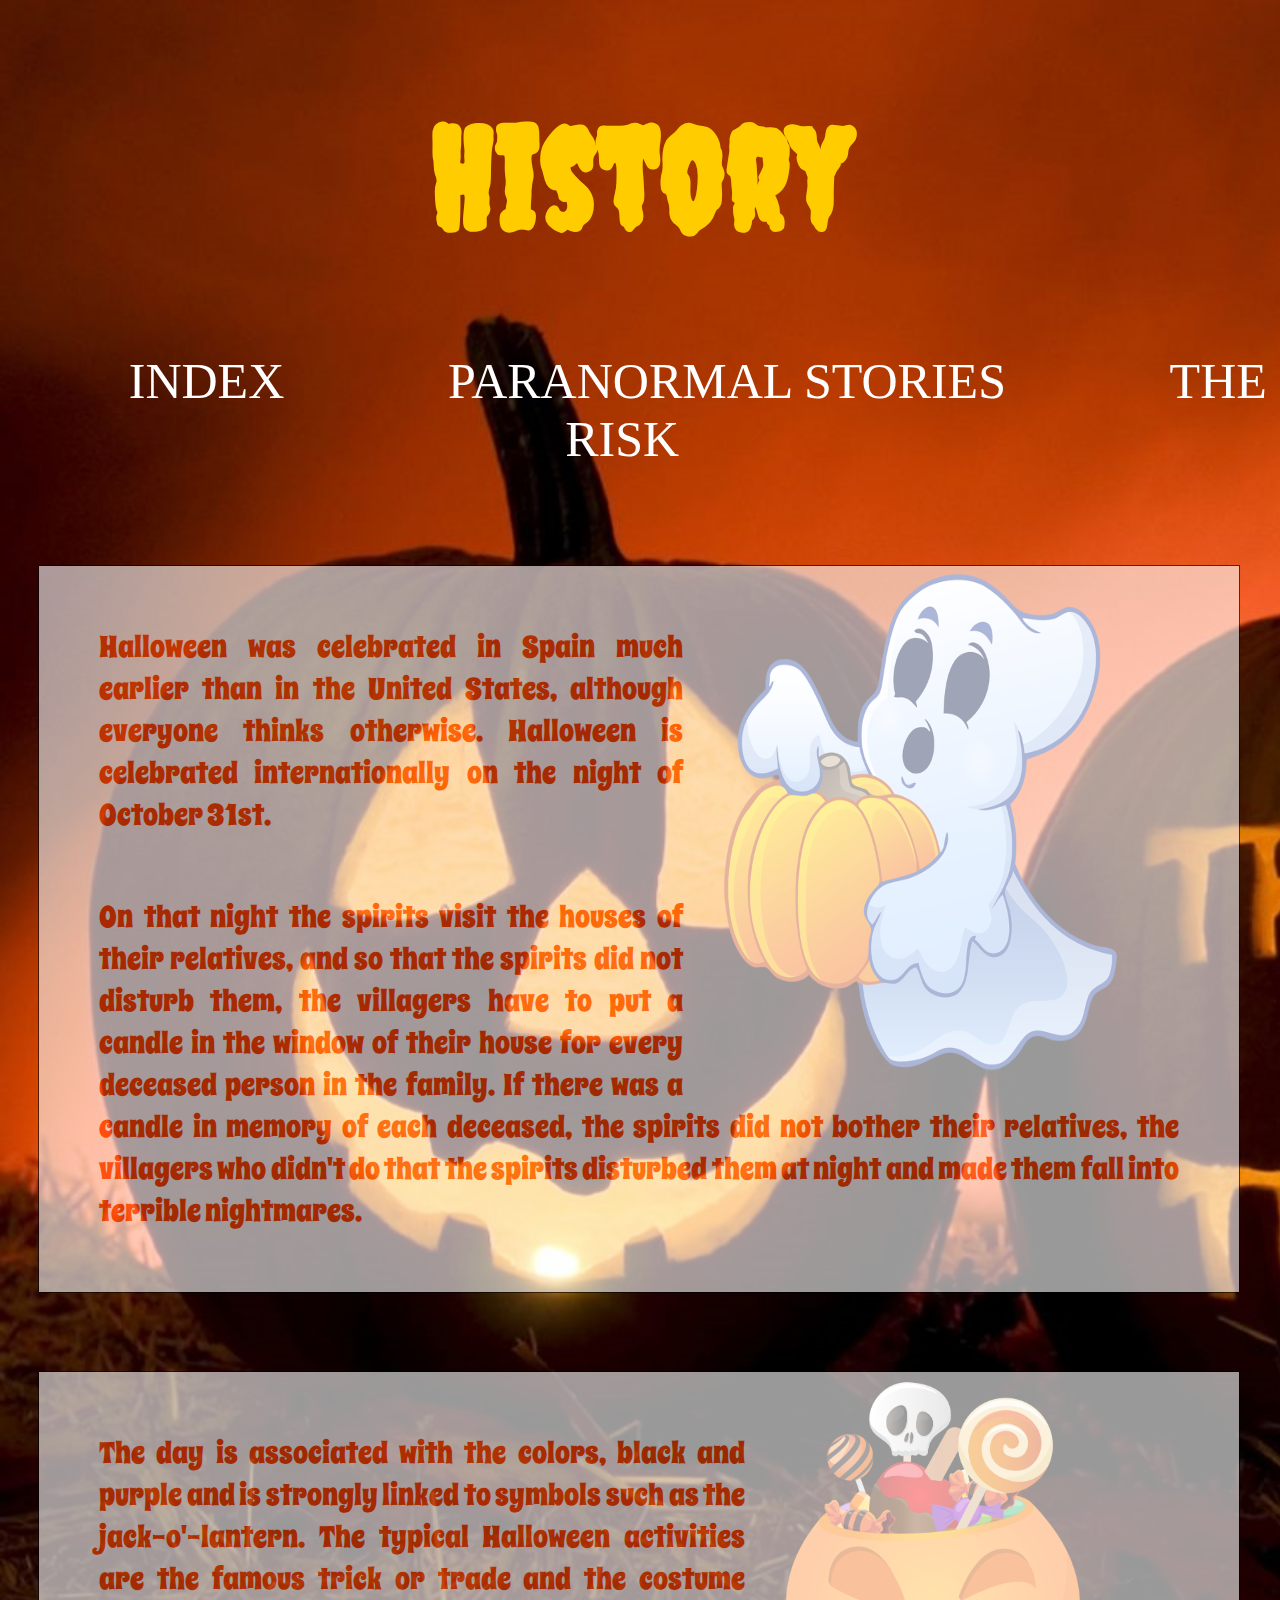
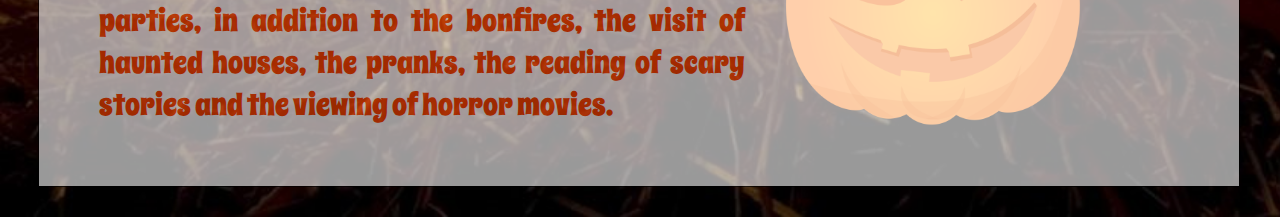
<file: contenido/History.html>
<!DOCTYPE html>
<html lang="en">
<head>
    <title>HISTORY</title>
    <meta name="author" content="Oriol&Raul">
    <meta name="description" content="Halloween History">
    <meta name="keywords" content="Halloween History Terror Paranormal Murders Creepy">
    <meta charset="utf-8">
    <link rel="shortcut icon" href="../imagenes/Calabaza.png">
    <link href="https://fonts.googleapis.com/css?family=Creepster" rel="stylesheet">
    <link href="https://fonts.googleapis.com/css?family=Spicy+Rice" rel="stylesheet">
    <link rel="stylesheet" type="text/css" href="./history.css">
</head>
<!--Mirate lo del float, que nose si esta bien echo, y de paso haz un vistazo a la pagina y cambia lo que veas.-->
<body>
    <header>
        <h1>History</h1>
        <nav>
            <ul>
                <!--Uri, falta poner los links de los otros html-->
                <li><a href="../index.html">INDEX</a></li>
                <li><a href="./PARANORMAL STORIES.html">PARANORMAL STORIES</a></li>
                <li><a href="./TheRisk.html">THE RISK</a></li>
            </ul>
        </nav>
    </header>
    <br>
    <img id="ghost" src="../imagenes/ghost.png">
    <article id="contenido1">
        <p>Halloween was celebrated in Spain much earlier than in the United States, although everyone thinks otherwise. Halloween is celebrated internationally on the night of October 31st.
        <br>
        <p>On that night the spirits visit the houses of their relatives, and so that the spirits did not disturb them, the villagers have to put a candle in the window of their house for every deceased person in the family. If there was a candle in memory of each deceased, the spirits did not bother their relatives, the villagers who didn't do that the spirits disturbed them at night and made them fall into terrible nightmares.</p>
    </article>
    <br>
    <img id="caramelos" src="../imagenes/caramelos.png">
    <article id="contenido2">
        <p>The day is associated with the colors, black and purple and is strongly linked to symbols such as the jack-o'-lantern. The typical Halloween activities are the famous trick or trade and the costume parties, in addition to the bonfires, the visit of haunted houses, the pranks, the reading of scary stories and the viewing of horror movies.</p>
    </article>
</body>
</html>
</file>
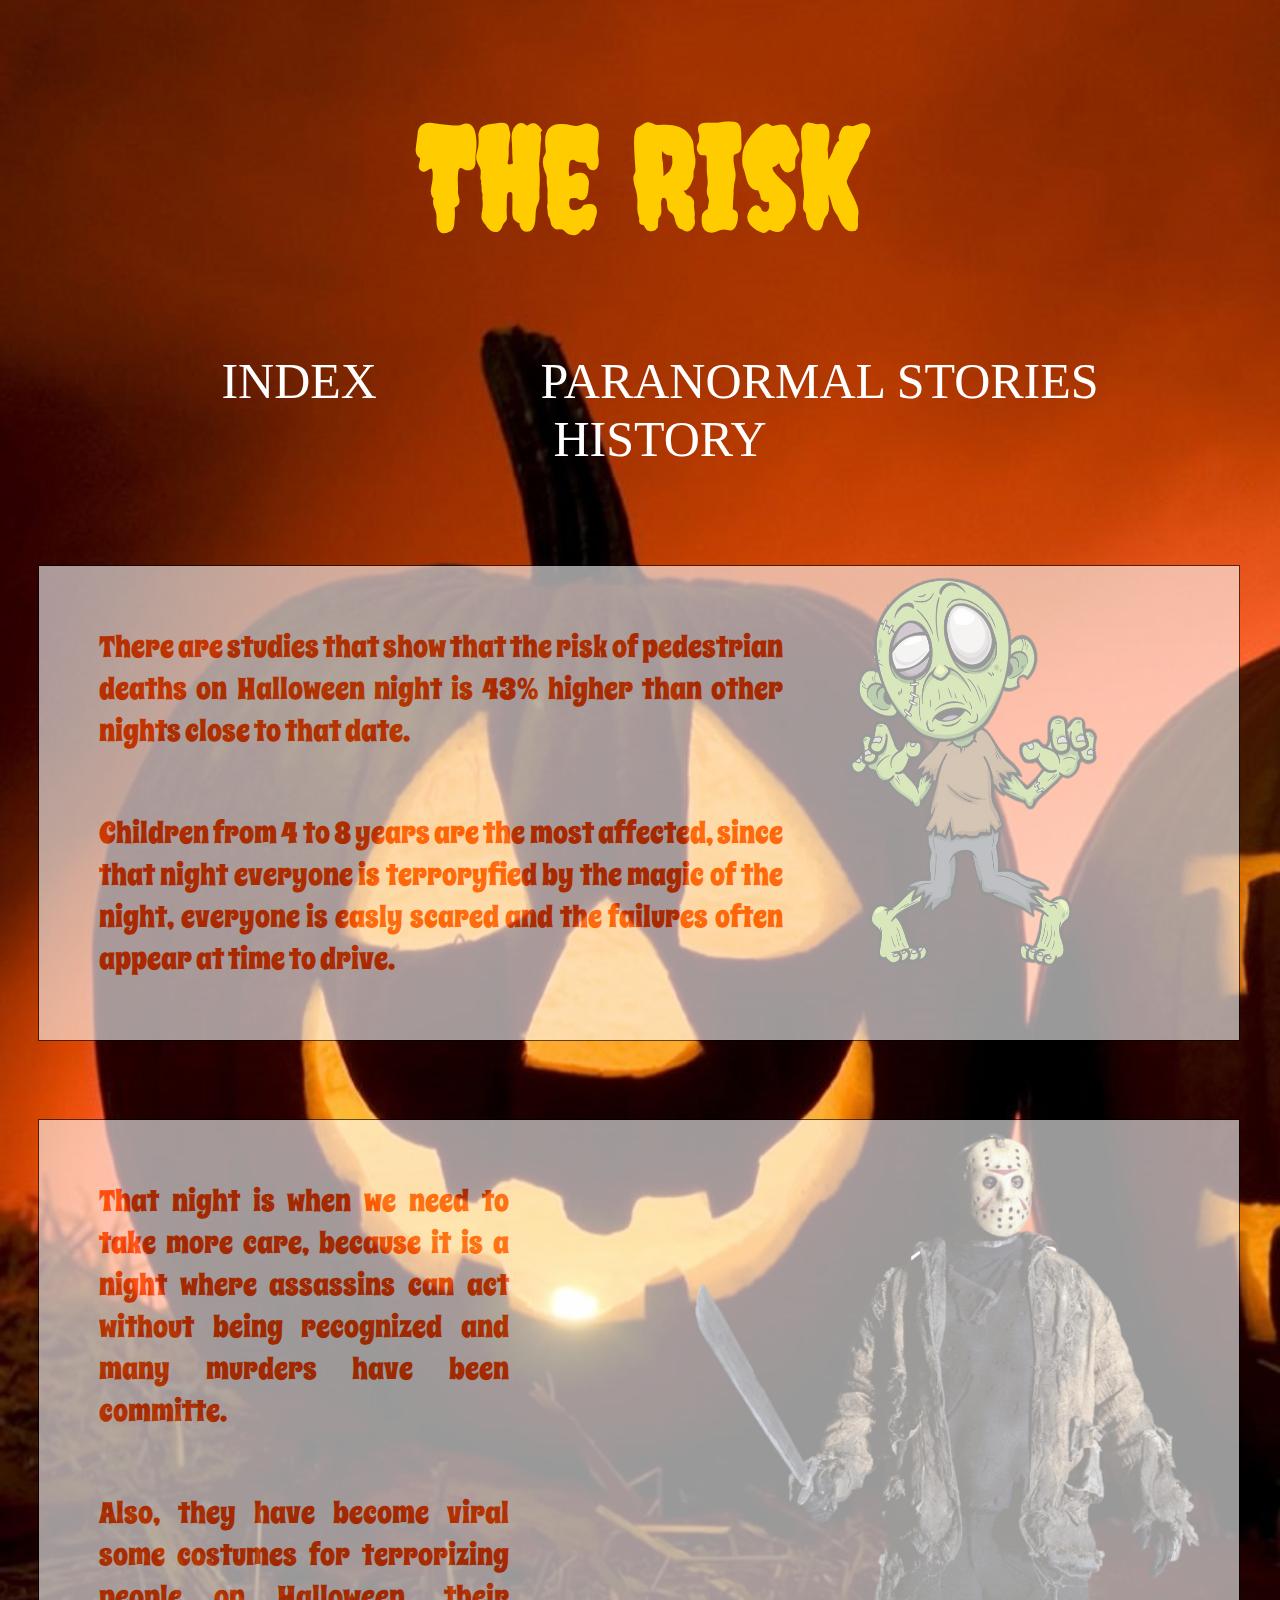
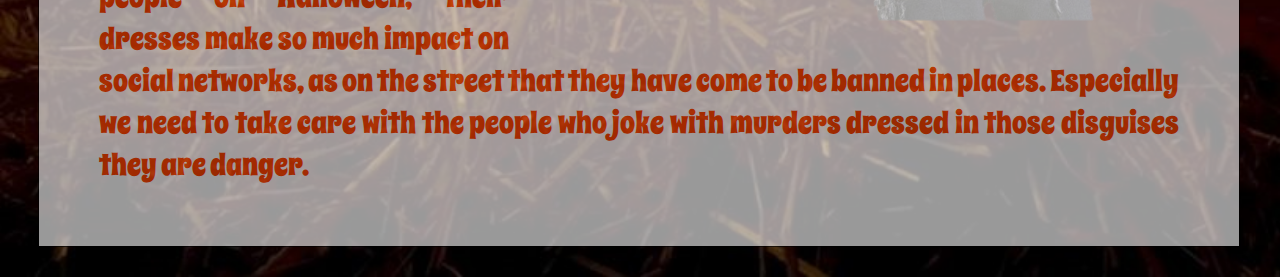
<file: contenido/TheRisk.html>
<!DOCTYPE html>
<html lang="en">
<head>
    <title>THE RISK</title>
    <meta name="author" content="Oriol&Raul">
    <meta name="description" content="Halloween and The Risk">
    <meta name="keywords" content="Halloween History Terror Paranormal Murders Creepy">
    <meta charset="utf-8">
    <link rel="shortcut icon" href="../imagenes/risk.png">
    <link href="https://fonts.googleapis.com/css?family=Creepster" rel="stylesheet">
    <link href="https://fonts.googleapis.com/css?family=Spicy+Rice" rel="stylesheet">
    <link rel="stylesheet" type="text/css" href="./risk.css">
</head>
<!--Mirate lo del float, que nose si esta bien echo, y de paso haz un vistazo a la pagina y cambia lo que veas.-->
<body>
    <header>
        <h1>The Risk</h1>
        <nav>
            <ul>
                <!--Uri, falta poner los links de los otros html-->
                <li><a href="../index.html">INDEX</a></li>
                <li><a href="./PARANORMAL STORIES.html">PARANORMAL STORIES</a></li>
                <li><a href="./History.html">HISTORY</a></li>
            </ul>
        </nav>
    </header>
    <br>
    <img id="zombie" src="../imagenes/zombie.png">
    <article id="contenido1">
        <p>There are studies that show that the risk of pedestrian deaths on Halloween night is 43% higher than other nights close to that date.</p>
        <p>Children from 4 to 8 years are the most affected, since that night everyone is terroryfied by the magic of the night, everyone is easly scared and the failures often appear at time to drive.</p>
    </article>
    <br>
    <img id="killer" src="../imagenes/killer.png">
    <article id="contenido2">
        <p>That night is when we need to take more care, because it is a night where assassins can act without being recognized and many murders have been committe.</p>
        <p>Also, they have become viral some costumes for terrorizing people on Halloween, their dresses make so much impact on social networks, as on the street that they have come to be banned in places. Especially we need to take care with the people who joke with murders dressed in those disguises they are danger.</p>
    </article>
</body>
</html>
</file>
<file: contenido/history.css>
body{
    background-image: url("../imagenes/wallpaper2.jpg");
    background-size: cover;
}
h1{
    text-align: center;
    font-size: 140px;
    color: #FFCC00;
    font-family: 'Creepster', cursive;
    position:relative;
    top: 1px;
}
ul{
    text-align: center;
    font-size: 50px;
    font-family: "Impact";
    position:relative;
    top: 1px;
}
li{
    display: inline;
    margin: 2cm;
}
a{
    text-decoration: none;
    color: white;
}
a:hover{
    color: #FFCC00;
}
article{
    font-family: 'Spicy Rice', cursive;
    color: orangered;
    font-size: 30px;
    text-align: justify;
}
#ghost{
    float: right;
    height: 500px;
    width: 400px;
    margin-right: 4cm;
    margin-top: 1cm;
    margin-left: 1cm;
}
#caramelos{
    float: right;
    height: 350px;
    width: 300px;
    margin-top: 1cm;
    margin-right: 5cm;
    margin-left: 1cm;
}
#contenido1{
    margin-left: 100px;
    width: 1200px;
    margin: 30px;
    background-color: #ffffff;
    border: 1px solid black;
    opacity: 0.6;
    filter: alpha(opacity=60);
}
#contenido2{
    margin-left: 1000px;
    margin-bottom: 5%;
    width: 1200px;
    margin: 30px;
    background-color: #ffffff;
    border: 1px solid black;
    opacity: 0.6;
    filter: alpha(opacity=60);
}
article p{
    margin: 5%;
}
</file>
<file: contenido/risk.css>
body{
    background-image: url("../imagenes/wallpaper2.jpg");
    background-size: cover;
}
h1{
    text-align: center;
    font-size: 140px;
    color: #FFCC00;
    font-family: 'Creepster', cursive;
    position:relative;
    top: 1px;
}
ul{
    text-align: center;
    font-size: 50px;
    font-family: "Impact";
    position:relative;
    top: 1px;
}
li{
    display: inline;
    margin: 2cm;
}
a{
    text-decoration: none;
    color: white;
}
a:hover{
    color: #FFCC00;
}
article{
    font-family: 'Spicy Rice', cursive;
    color: orangered;
    font-size: 30px;
    text-align: justify;
}
#zombie{
    float: right;
    height: 400px;
    width: 300px;
    margin-right: 4cm;
    margin-top: 1cm;
    margin-left: 1cm;
}
#killer{
    float: right;
    height: 500px;
    width: 650px;
    margin-right: none;
    margin-top: 1cm;
    margin-left: 3cm;
}
#contenido1{
    margin-left: 100px;
    width: 1200px;
    margin: 30px;
    background-color: #ffffff;
    border: 1px solid black;
    opacity: 0.6;
    filter: alpha(opacity=60);
}
#contenido2{
    margin-left: 100px;
    width: 1200px;
    margin: 30px;
    background-color: #ffffff;
    border: 1px solid black;
    opacity: 0.6;
    filter: alpha(opacity=60);
}
article p{
    margin: 5%;
}
</file>
